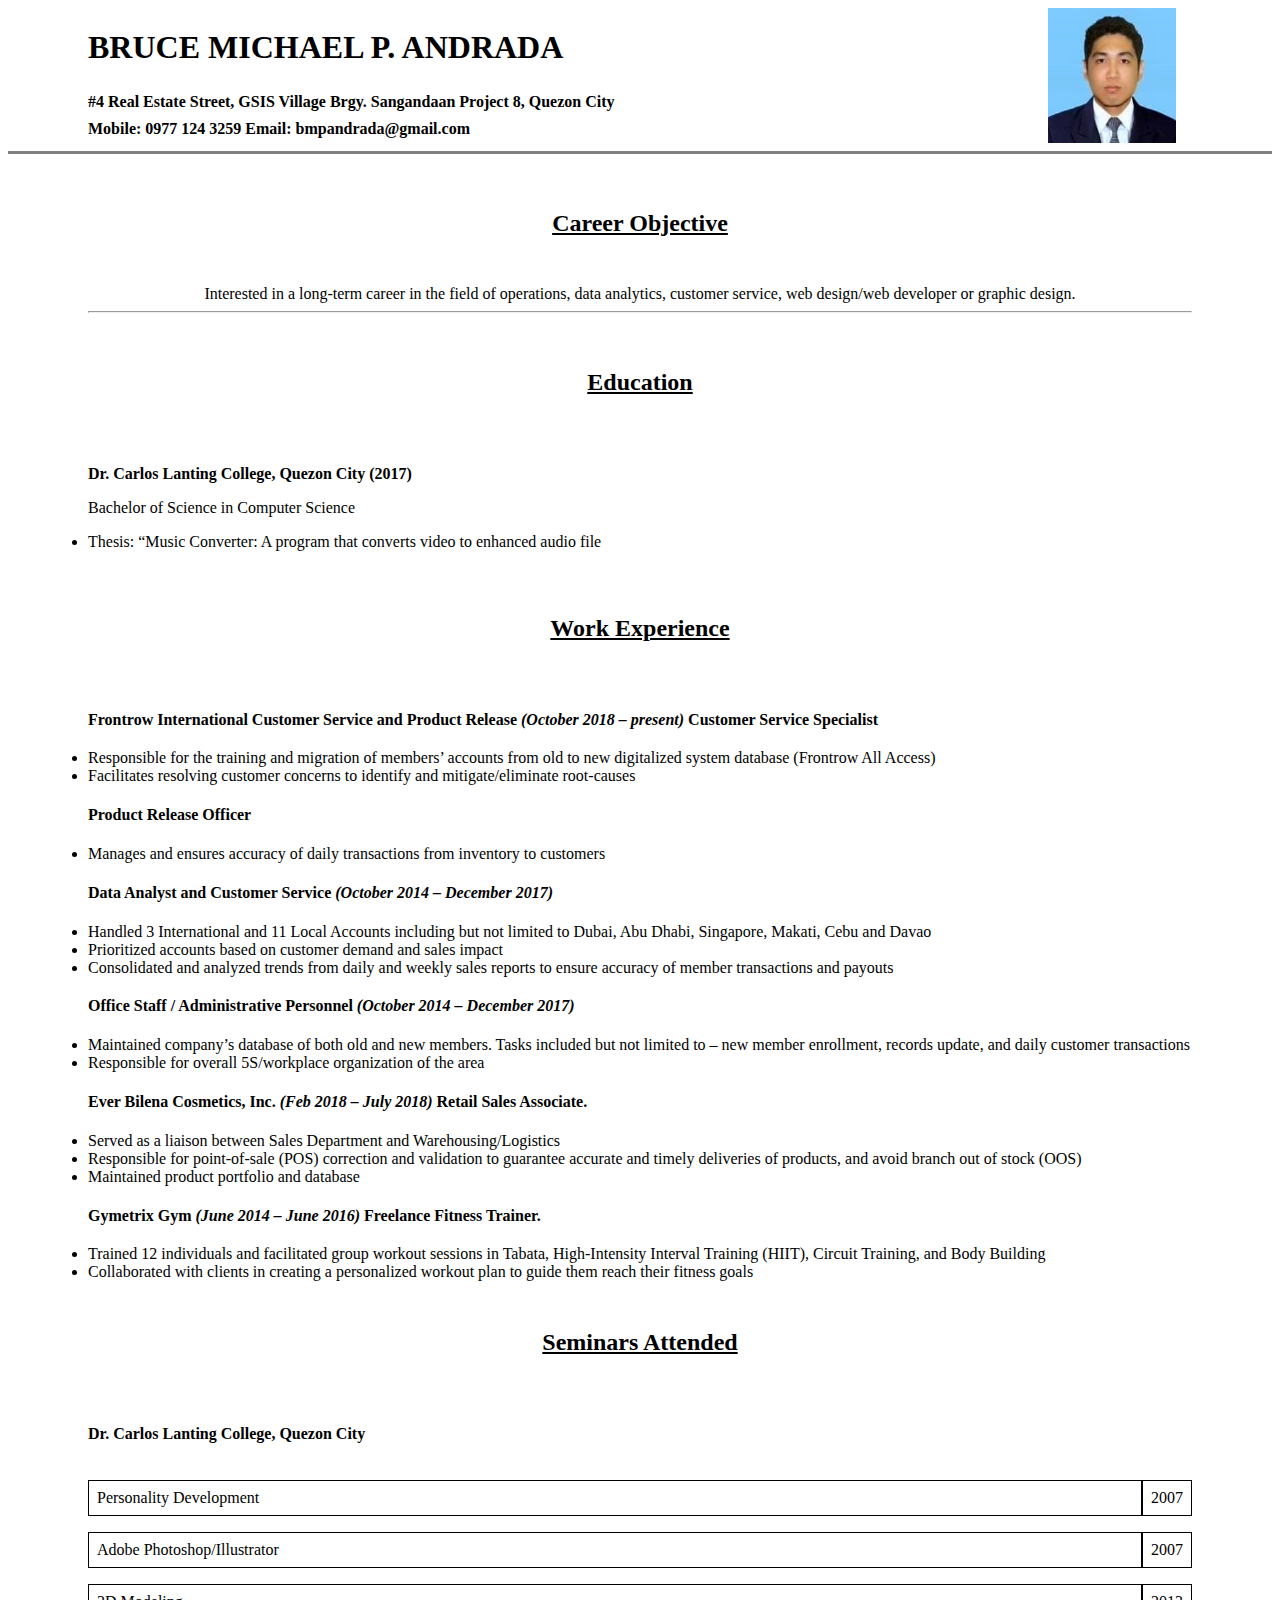
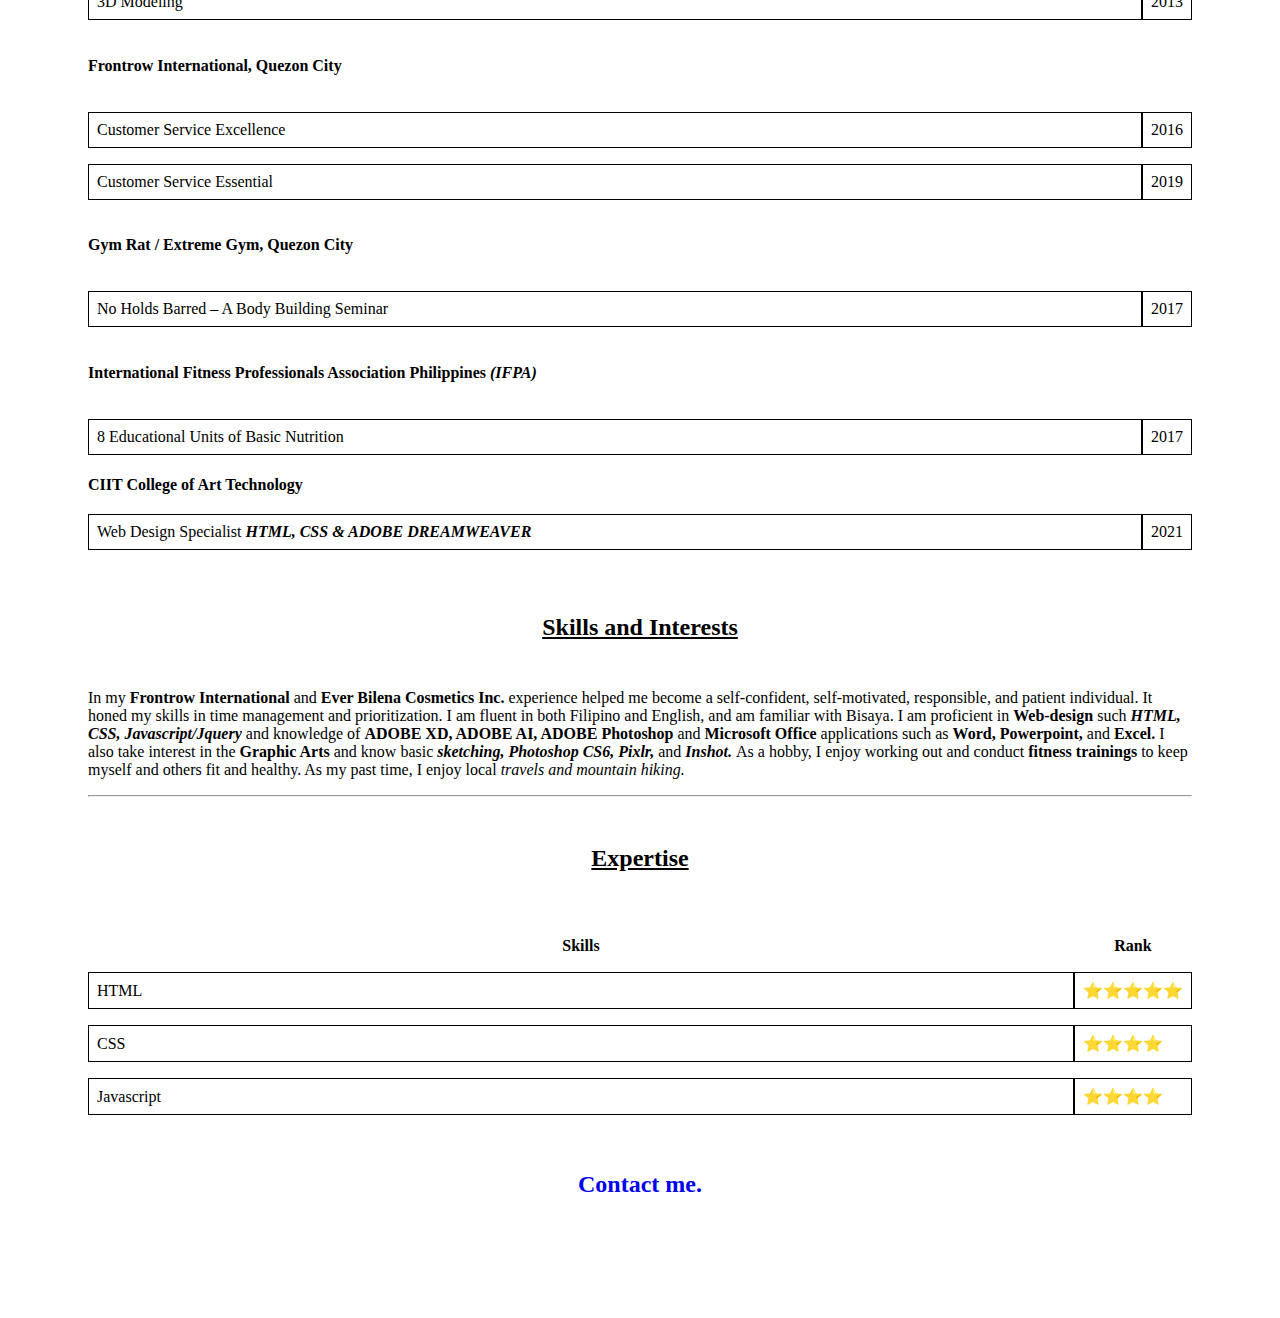
<file: index.html>
<!DOCTYPE html>
<html lang="en" dir="ltr">

<head>
  <meta charset="utf-8">
  <title>🖳Bruce's Personal Data</title>
  <link rel="stylesheet" type="text/css" href="style.css">
</head>

<body>
  <header>
    <section class="header">
      <div class="text">
        <h1>BRUCE MICHAEL P. ANDRADA</h1>
        <h3>#4 Real Estate Street, GSIS Village
          Brgy. Sangandaan Project 8, Quezon City
        </h3>
        <h3>Mobile: 0977 124 3259
          Email: bmpandrada@gmail.com</h3>
      </div>
      <img src="me.png" alt="ID pic">
    </section>
    <hr size="3" noshade>
  </header>
  <section>
    <div class="content">

      <h2>Career Objective </h2></td>

        Interested in a long-term career in the field of operations, data analytics, customer service,
        web design/web developer or graphic design.</td>

    </div>
    <hr />
  </section>
  <section>
    <div class="content">
      <h2>Education</h2>

    </div>

    <div class="title">
      <h3>Dr. Carlos Lanting College, Quezon City (2017)</h3>

      <p>Bachelor of Science in Computer Science</p>
      <li>Thesis: “Music Converter: A program that converts video to
        enhanced audio file
      </li>



    </div>
  </section>
  <section>
    <h2>Work Experience</h2>
    <div class="title">
      <h3>Frontrow International
        Customer Service and Product Release <i> (October 2018 – present)</i>
        Customer Service Specialist </h3>
    </div>
    <li>Responsible for the training and migration of members’ accounts from old to new digitalized system database (Frontrow All Access)</li>
    <li>Facilitates resolving customer concerns to identify and mitigate/eliminate root-causes</li>
    <div class="title">
      <h3>Product Release Officer</h3>
    </div>
    <li>Manages and ensures accuracy of daily transactions from inventory to customers</li>
    <div class="title">
      <h3>Data Analyst and Customer Service<i>
          (October 2014 – December 2017)</i></h3>
    </div>
    <li>Handled 3 International and 11 Local Accounts including but not limited to Dubai, Abu Dhabi, Singapore, Makati, Cebu and Davao</li>
    <li>Prioritized accounts based on customer demand and sales impact</li>
    <li>Consolidated and analyzed trends from daily and weekly sales reports to ensure accuracy of member transactions and payouts</li>
    <div class="title">
      <h3>Office Staff / Administrative
        Personnel<i> (October 2014 – December 2017)</i></h3>
    </div>
    <li>Maintained company’s database of both old and new members. Tasks included but not limited to – new member enrollment, records update, and daily customer transactions </li>
    <li>Responsible for overall 5S/workplace organization of the area</li>
  </section>
  <section>
    <div class="title">
      <h3>Ever Bilena Cosmetics, Inc. <i>(Feb 2018 – July 2018)</i>
        Retail Sales Associate.
      </h3>
    </div>
    <li>Served as a liaison between Sales Department and Warehousing/Logistics</li>
    <li>Responsible for point-of-sale (POS) correction and validation to guarantee accurate and timely deliveries of products, and avoid branch out of stock (OOS)</li>
    <li>Maintained product portfolio and database</li>
  </section>
  <section>
    <div class="title">
      <h3>Gymetrix Gym <i>(June 2014 – June 2016)</i>
        Freelance Fitness Trainer.
      </h3>
    </div>
    <li>Trained 12 individuals and facilitated group workout sessions in Tabata, High-Intensity Interval Training (HIIT), Circuit Training, and Body Building</li>
    <li>Collaborated with clients in creating a personalized workout plan to guide them reach their fitness goals </li>
  </section>
  <section>
    <h2>Seminars Attended</h2>
    <div class="title">
      <h3>Dr. Carlos Lanting College, Quezon City</h3>
    </div>
    <table table cellspacing="10">
      <tr>
        <td>Personality Development</td>
        <td>2007</td>
      </tr>
      <tr>
        <td>Adobe Photoshop/Illustrator</td>
        <td>2007</td>
      </tr>
      <tr>
        <td>3D Modeling</td>
        <td>2013</td>
      </tr>
    </table>
    <div class="title">
      <h3>Frontrow International, Quezon City</h3>
    </div>
    <table table cellspacing="10">
      <tr>
        <td>Customer Service Excellence</td>
        <td>2016</td>
      </tr>
      <tr>
        <td>Customer Service Essential</td>
        <td>2019</td>
    </table>
    <div class="title">
      <h3> Gym Rat / Extreme Gym, Quezon City</h3>
    </div>
    <table table cellspacing="10">
      <tr>
        <td>No Holds Barred – A Body Building Seminar </td>
        <td>2017</td>
      </tr>
    </table>
    <div class="title">
      <h3>International Fitness Professionals Association Philippines <i>(IFPA)</i></h3>
    </div>
    <table table cellspacing="10">
      <tr>
        <td>8 Educational Units of Basic Nutrition </td>
        <td>2017</td>
      </tr>
      <table table cellspacing="10">
        <h3>CIIT College of Art Technology</h3>
        <tr>
          <td>Web Design Specialist <strong> <i>HTML, CSS & ADOBE DREAMWEAVER</i></strong></td>
          <td>2021</td>
        </tr>
      </table>
    </table>
  </section>
  <section>
    <h2>
      Skills and Interests</h2> <p>In my <strong>Frontrow International</strong> and <strong> Ever Bilena Cosmetics Inc. </strong>experience helped me become a self-confident, self-motivated, responsible, and patient individual. It honed my skills in time management and prioritization. I
    am fluent in both Filipino and English, and am familiar with Bisaya. I am proficient in <strong>Web-design </strong>such <strong> <i>HTML, CSS, Javascript/Jquery</i> </strong>and knowledge of <strong>ADOBE XD, ADOBE AI, ADOBE Photoshop </strong> and <strong> Microsoft Office</strong> applications such as <strong>Word, Powerpoint,
    </strong>and<strong> Excel.</strong> I also take interest in the<strong> Graphic Arts </strong>and know basic <strong><i>sketching, Photoshop CS6, Pixlr, </i></strong>and <strong> <i>Inshot. </i></strong>As a hobby, I enjoy working out and conduct<strong> fitness trainings </strong>to keep myself and others fit and healthy. As my past time, I enjoy
    local <i> travels and mountain hiking.</i></p>
      <hr/>
      <h2>Expertise</h2>
    <tr>
      <td>  <table>
          <tr>
            <th>Skills</th>
            <th>Rank</th>
          </tr>
          <tr>
            <td>HTML</td>
            <td>⭐⭐⭐⭐⭐</td>
          </tr>
          <tr>
            <td>CSS</td>
          <td>⭐⭐⭐⭐</td>
          </tr>
          <tr>
            <td>Javascript</td>
            <td>⭐⭐⭐⭐</td>
          </tr>
        </table></td>

    <h5><a href="contact-me.html">Contact me.</a></h5>
  </section>







</body>

</html>
</file>
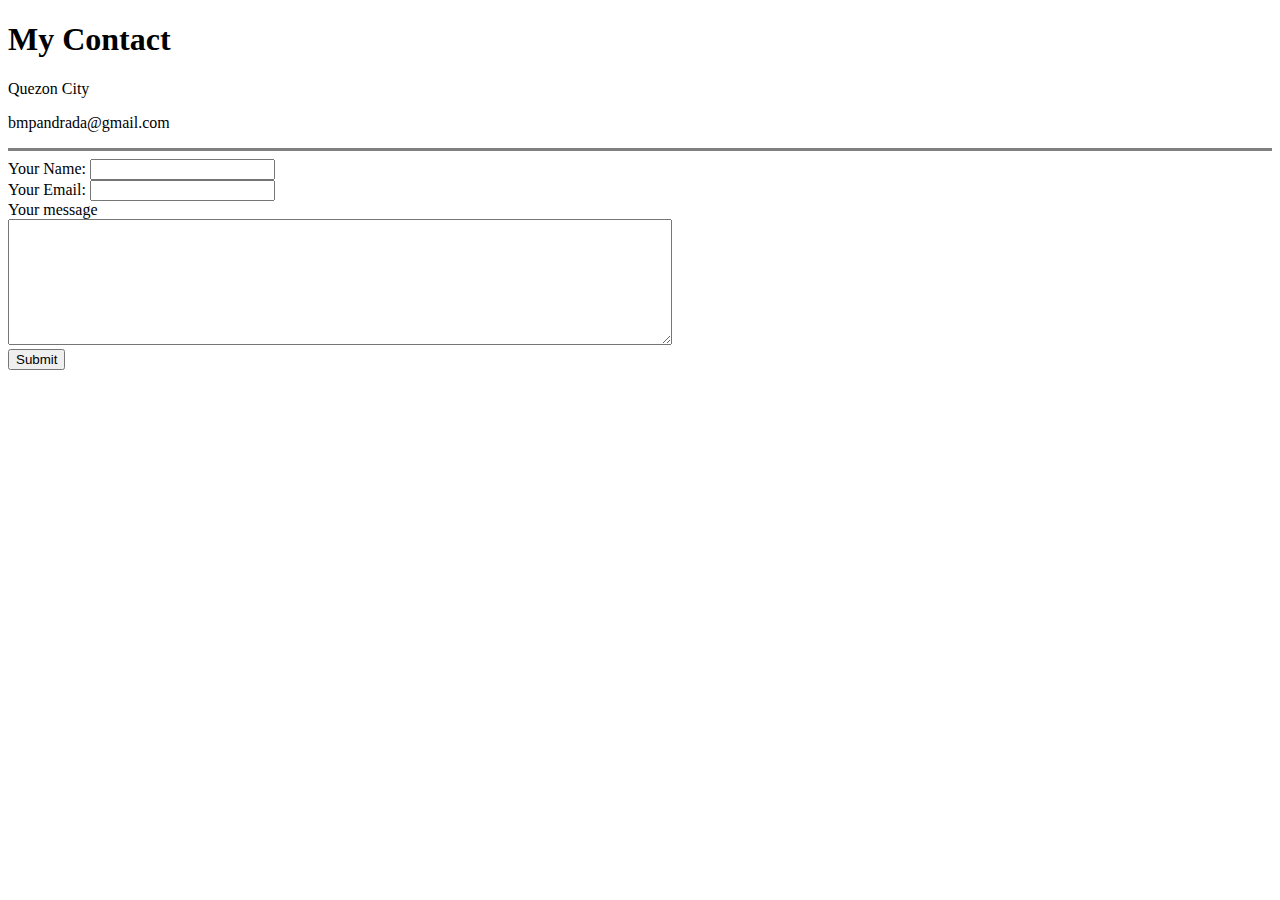
<file: contact-me.html>
<!DOCTYPE html>
<html lang="en" dir="ltr">

<head>
  <meta charset="utf-8">
  <title>Contact Me</title>
</head>

<body>
  <h1>My Contact</h1>
  <p>Quezon City</p>
  <p>bmpandrada@gmail.com</p>
  <hr size="3" noshade>

  <form  action="mailto:bmpandrada@gmail.com" method="post" enctype="text/plain">
    <label for="name">Your Name:</label>
    <input type="text" name="yourName" value=""><br>
    <label for="name">Your Email:</label>
    <input type="email" name="yourEmail" value=""><br>
    <label for="message">Your message</label><br>
    <textarea name="yourMessage" rows="8" cols="80"></textarea><br>
    <input type="submit" name="">
  </form>
</body>

</html>
</file>
<file: style.css>
html{
  margin: 0;
  padding: 0;
}
img{
    width: 8em;
    height: auto;
    padding: 0 1em ;

}
.title{
  padding: 1em 0 ;
}

.text{
  width: 100%;
  text-align: left;
  display: flex;
  flex-direction: column;
  justify-content:flex-end;
}
a{
  text-decoration: none;
}
h2{
  font-size: 1.5em;
  text-align: center;
  margin: 2em 0;
  text-decoration:underline;
}
h3{
  font-size: 1em;
  margin: 0.3em 0;
}
h5{
  text-align: center;
  font-size: 1.5em;
  margin-bottom: 5em;
}
section{
  margin: 0 5em;

}
section ul{
  margin: 0 2em;
}
.header {
  display: flex;
  flex-direction:row;
  justify-content:space-between;

}

section .content{
  display: flex;
  text-align: center;
  flex-direction: column;
}
table{
  margin: 0;
  border-collapse: separate;
  border-spacing: 0 1em;
}
td {
  width: 100%;
  text-align: left;
  justify-content:center;
  border: .01em solid black;
  padding: .5em;
}
th{
justify-content: center;
}
</file>
